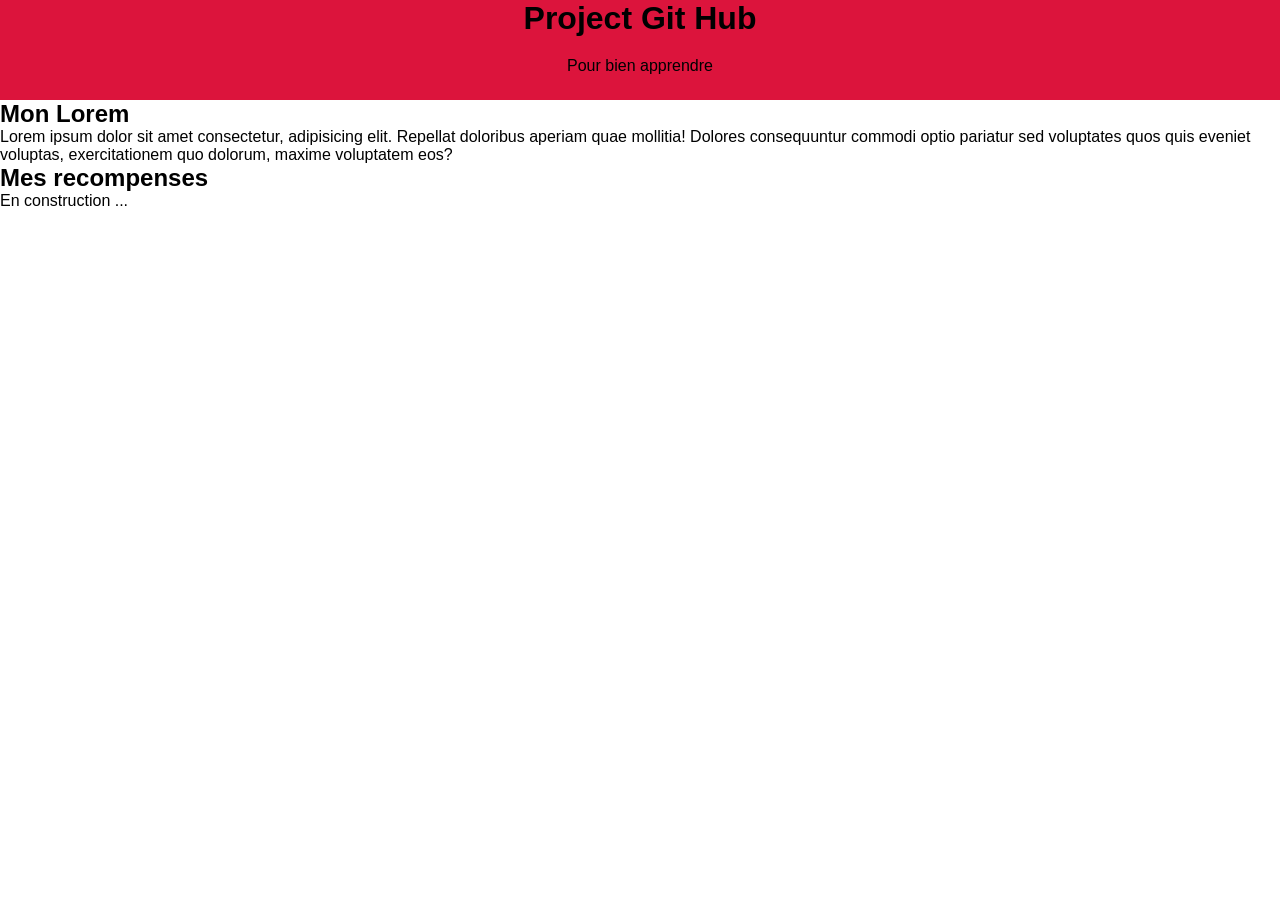
<file: index.html>
<!DOCTYPE html>
<html lang="en">
<head>
    <meta charset="UTF-8">
    <meta http-equiv="X-UA-Compatible" content="IE=edge">
    <meta name="viewport" content="width=device-width, initial-scale=1.0">
    <link rel="stylesheet" href="style.css">
    <title>Document</title>
</head>
<body>

<div class="title">
    <h1>Project Git Hub</h1>
    <p>Pour bien apprendre</p>
</div>

<div>
    <h2>Mon Lorem</h2>
    <p>Lorem ipsum dolor sit amet consectetur, adipisicing elit. Repellat doloribus aperiam quae mollitia! Dolores consequuntur commodi optio pariatur sed voluptates quos quis eveniet voluptas, exercitationem quo dolorum, maxime voluptatem eos?</p>
</div>

<div>
    <h2>Mes recompenses</h2>
    <p>En construction ...</p>
</div>
    
</body>
</html>
</file>
<file: style.css>
*{
    margin: 0;
    padding: 0;
}

body{
    font-family: Arial, Helvetica, sans-serif;
}

.title{
    width: 100%;
    height: 100px;
    text-align: center;
    background-color: crimson;
}

.title p{
    margin-top: 20px;
}
</file>
